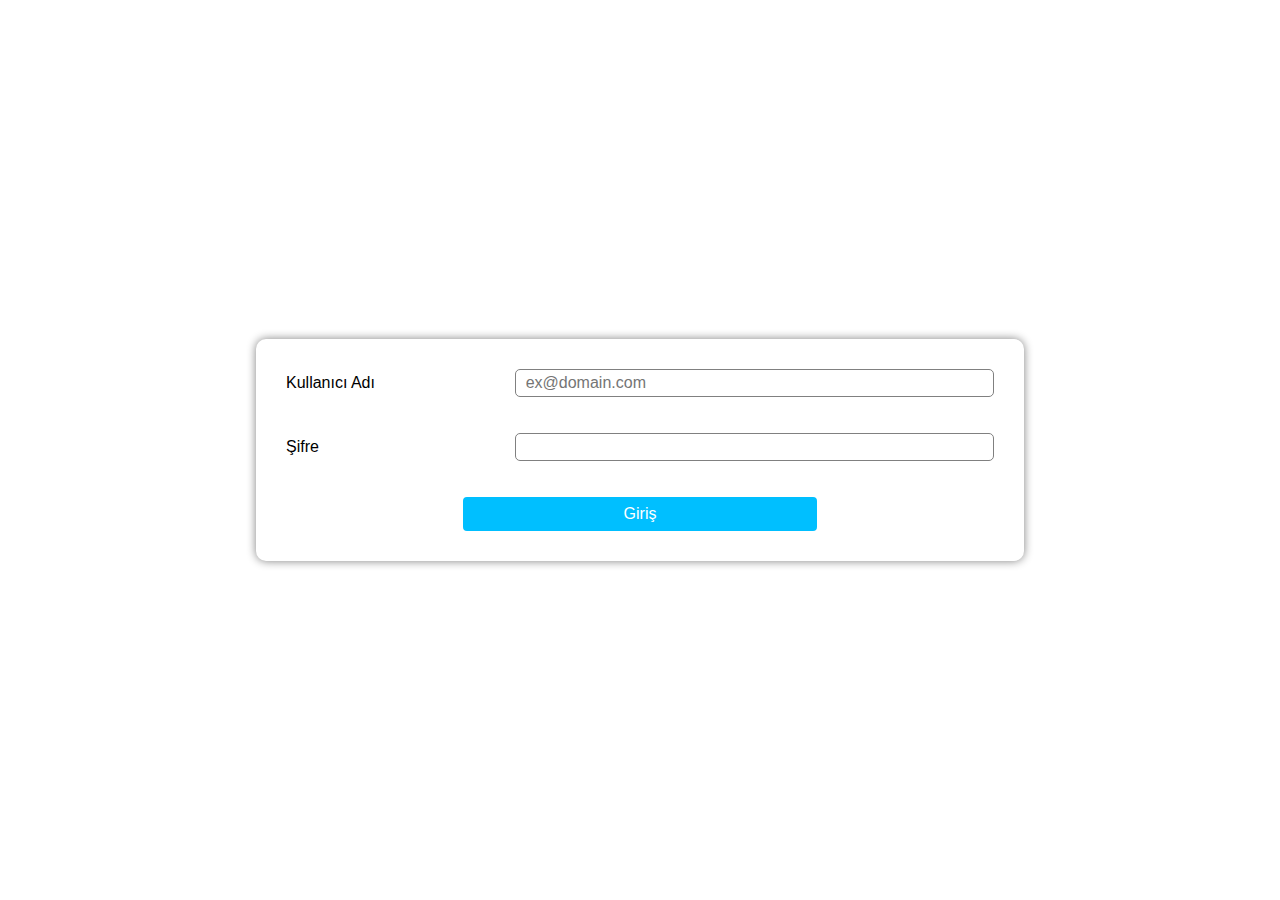
<file: index.html>
<!DOCTYPE html>
<html lang="en">
  <head>
    <meta charset="UTF-8" />
    <meta http-equiv="X-UA-Compatible" content="IE=edge" />
    <meta name="viewport" content="width=device-width, initial-scale=1.0" />
    <title>Login Project</title>
    <link rel="stylesheet" href="style.css" />
    <link
      rel="stylesheet"
      href="https://cdnjs.cloudflare.com/ajax/libs/font-awesome/6.3.0/css/all.min.css"
      integrity="sha512-SzlrxWUlpfuzQ+pcUCosxcglQRNAq/DZjVsC0lE40xsADsfeQoEypE+enwcOiGjk/bSuGGKHEyjSoQ1zVisanQ=="
      crossorigin="anonymous"
      referrerpolicy="no-referrer"
    />
  </head>
  <body>
    <div class="container">
      <form id="myForm">
        <div style="margin-bottom: 20px">
          <div class="formRow">
            <label class="formLabel" for="username">Kullanıcı Adı</label>
            <input
              class="formInput"
              type="text"
              id="username"
              placeholder="ex@domain.com"
            />
          </div>
          <p class="errorMessage" id="usernameError">hata mesajı yazdır</p>
        </div>
        <div style="margin-bottom: 20px">
          <div class="formRow">
            <label class="formLabel" for="password">Şifre</label>
            <input class="formInput" type="password" id="password" />
            <div id="inputIconContainer">
              <i id="inputIcon" class="fa-sharp fa-solid fa-eye"></i>
            </div>
          </div>
          <p class="errorMessage" id="passwordError">hata mesajı yazdır</p>
        </div>
        <div class="formBtnContainer">
          <button type="submit">Giriş</button>
        </div>
      </form>
    </div>

    <script src="./script.js"></script>
  </body>
</html>
</file>
<file: style.css>
/* RESET CSS */
* {
  margin: 0;
  padding: 0;
  box-sizing: border-box;
  font-family: sans-serif;
}

.container {
  width: 100%;
  height: 100vh;
  display: flex;
  align-items: center;
  justify-content: center;
}
.container form {
  width: 60%;
  padding: 30px;
  border-radius: 10px;
  box-shadow: 0 0 10px 0 gray;
}
.formRow {
  position: relative;
  display: flex;
  justify-content: space-between;
  align-items: center;
}
.formLabel {
  flex: 1;
}
.formInput {
  border: 1px solid gray;
  padding: 4px 10px;
  border-radius: 5px;
  flex: 2;
  font-size: 16px;
  caret-color: rgb(0, 191, 255);
  transition: all 0.2s linear;
}
.formInput:focus {
  outline: none;
  border: 1px solid rgb(0, 191, 255);
}
#inputIconContainer {
  position: absolute;
  right: 10px;
  cursor: pointer;
  color: rgb(0, 191, 255);
}
.formBtnContainer {
  display: flex;
  justify-content: center;
  margin-top: 20px;
}
.formBtnContainer button {
  width: 50%;
  padding: 6px;
  border: 2px solid rgb(0, 191, 255);
  background-color: rgb(0, 191, 255);
  color: #fff;
  font-size: 16px;
  border-radius: 4px;
  cursor: pointer;
  transition: all 0.2s linear;
}

.formBtnContainer button:hover {
  background-color: #fff;
  color: rgb(0, 191, 255);
}

.errorMessage {
  font-size: 10px;
  margin-top: 5px;
  color: orangered;
  visibility: hidden;
}
</file>
